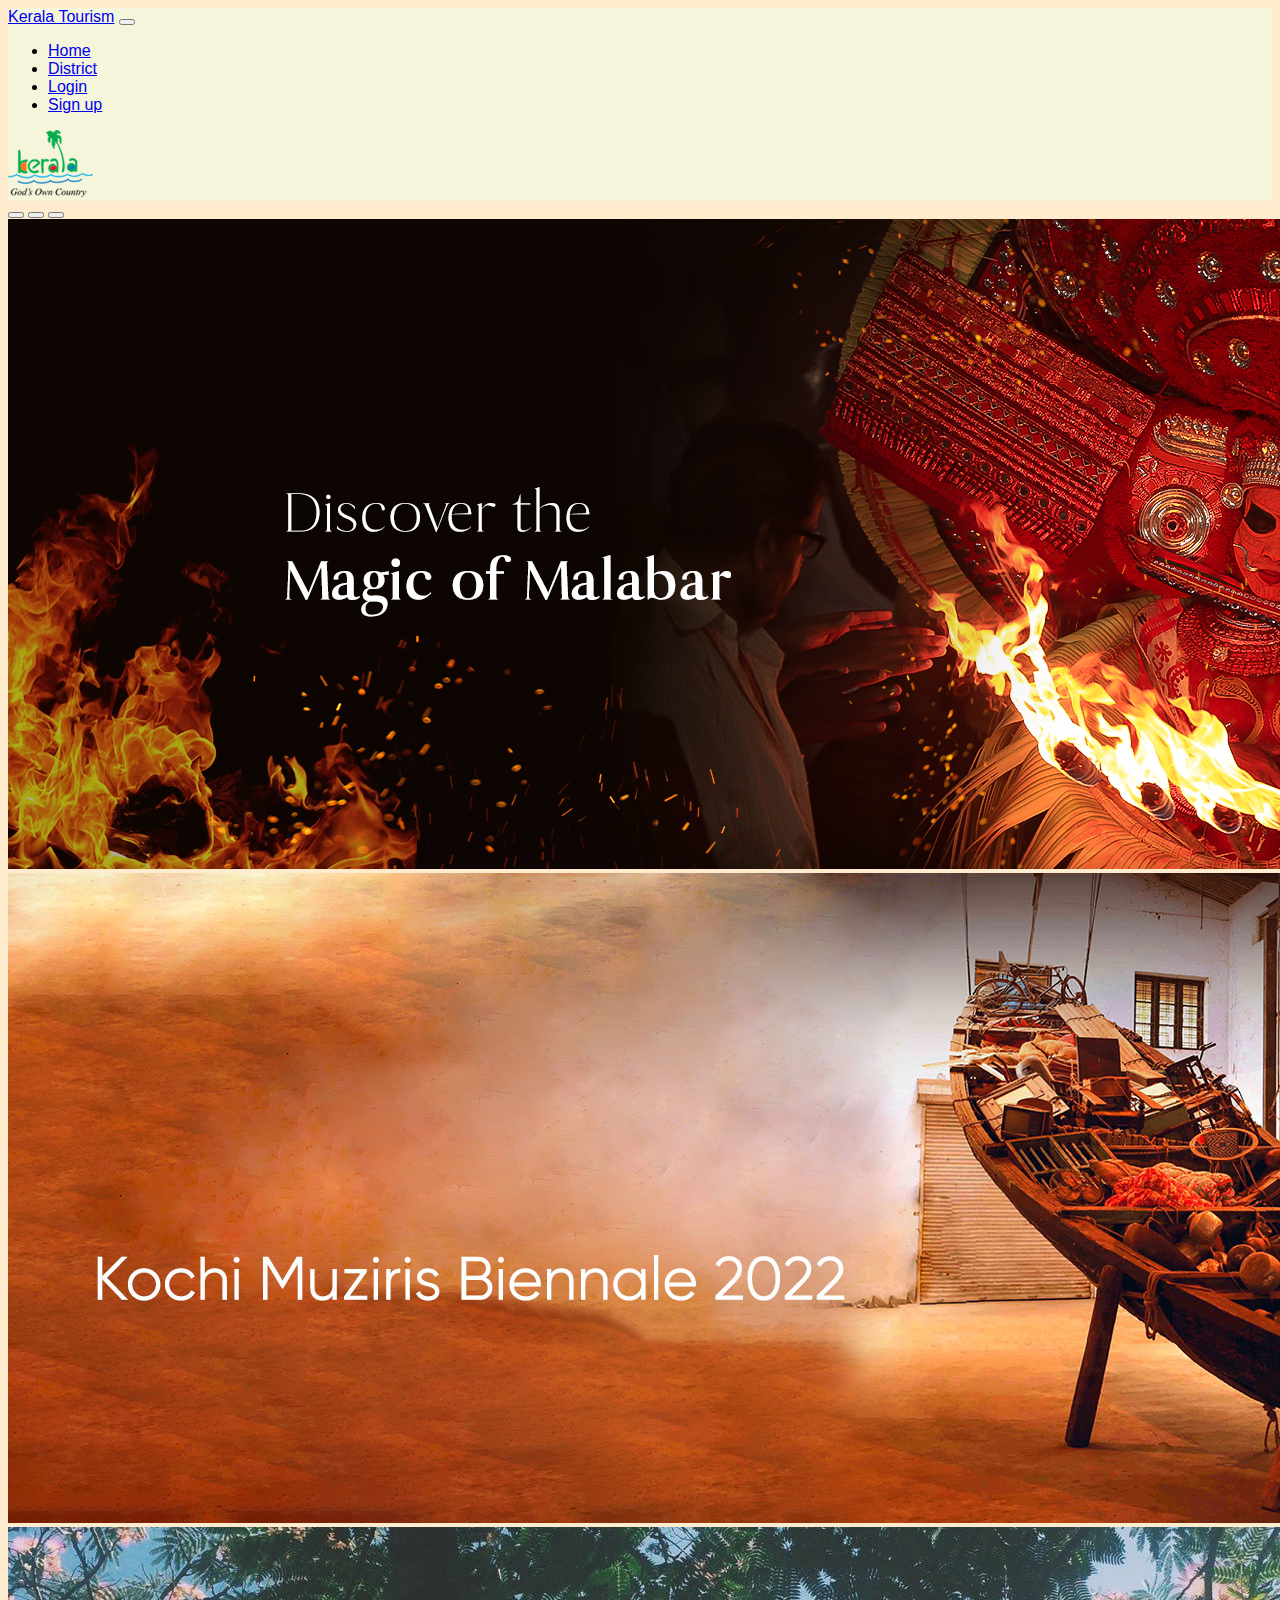
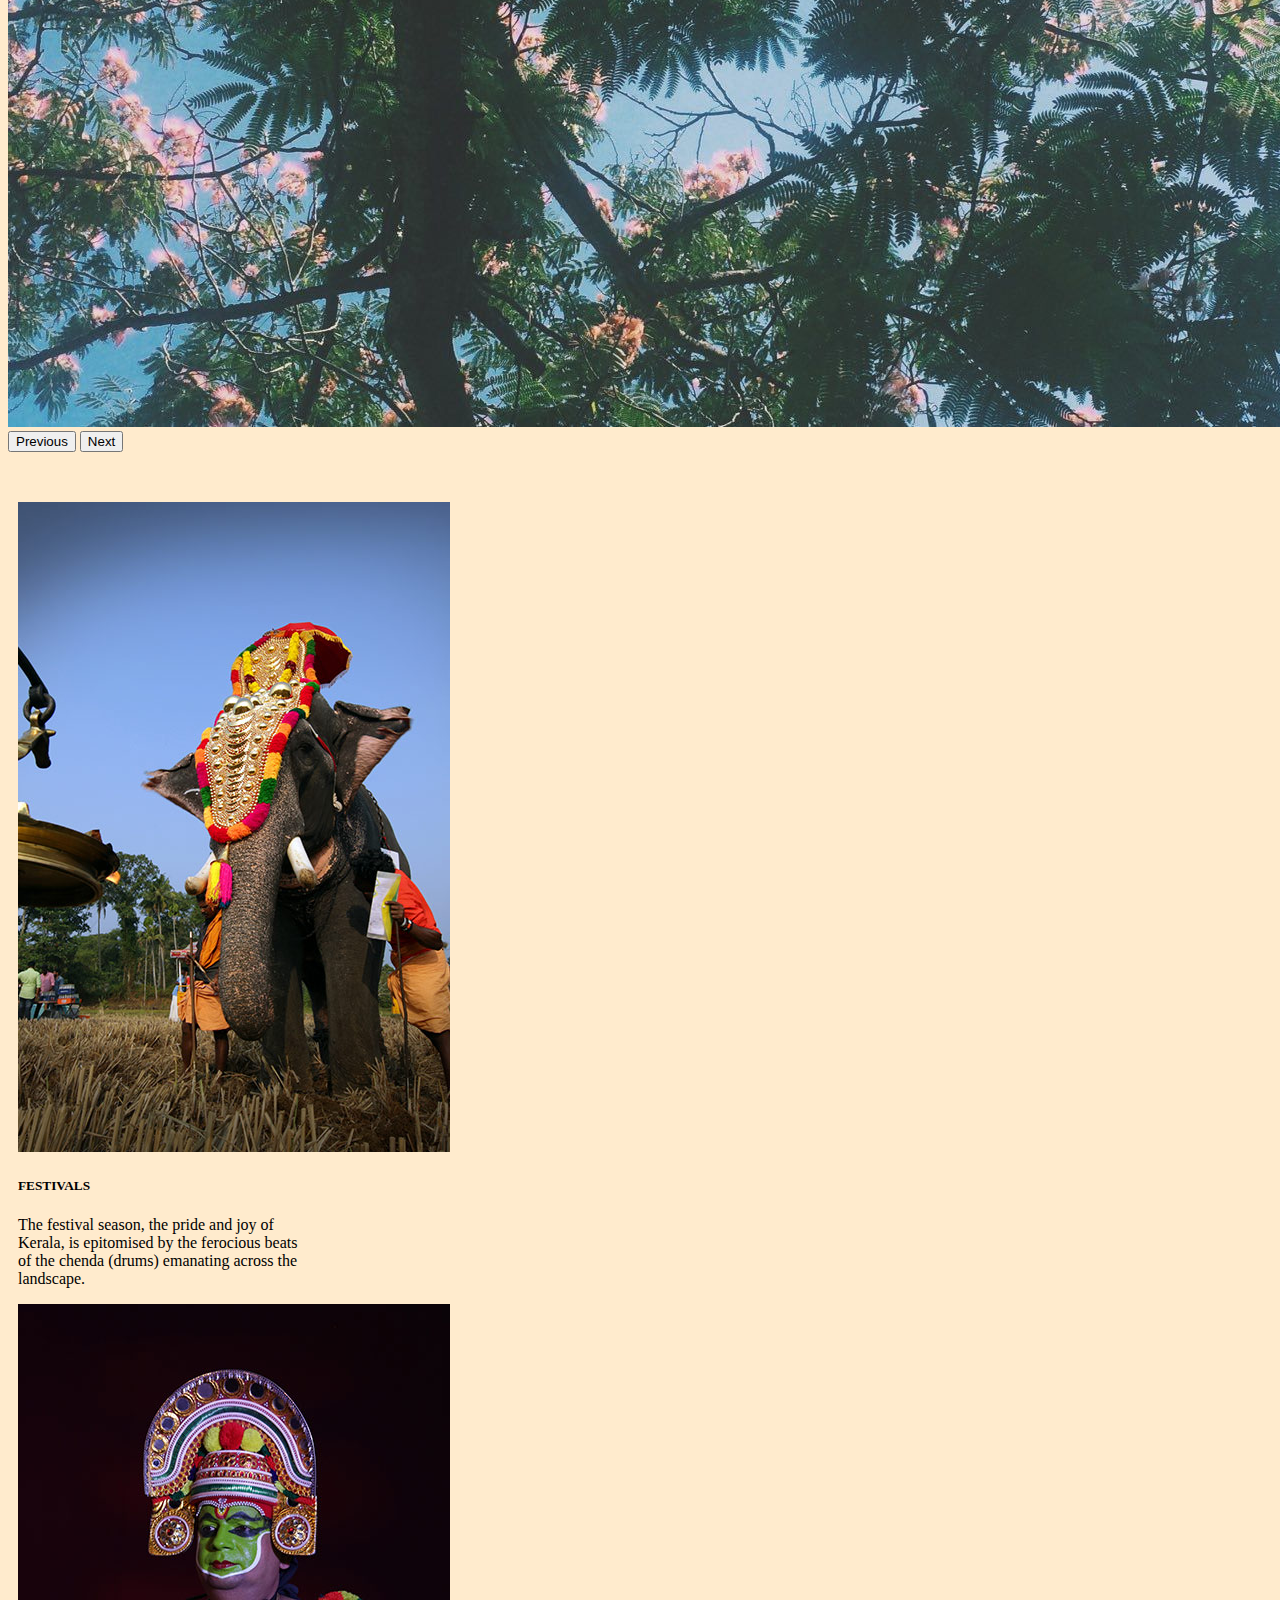
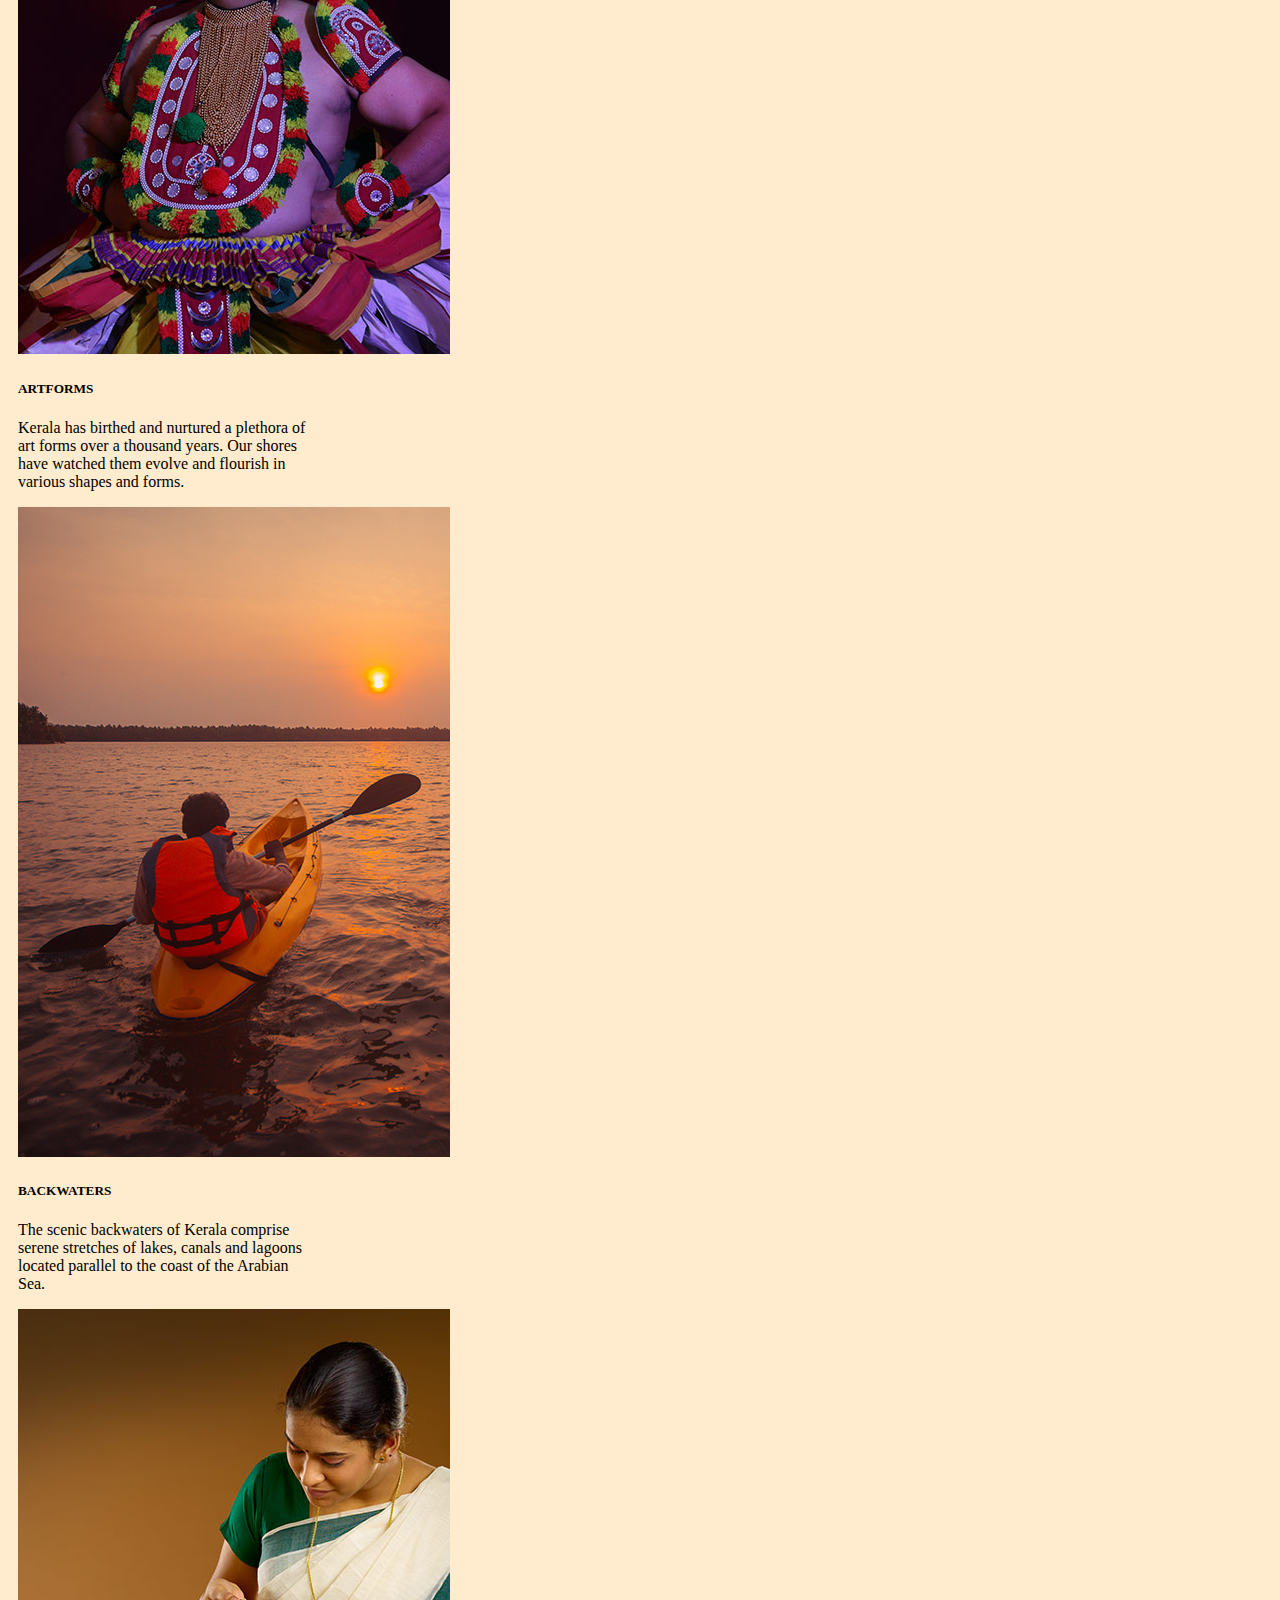
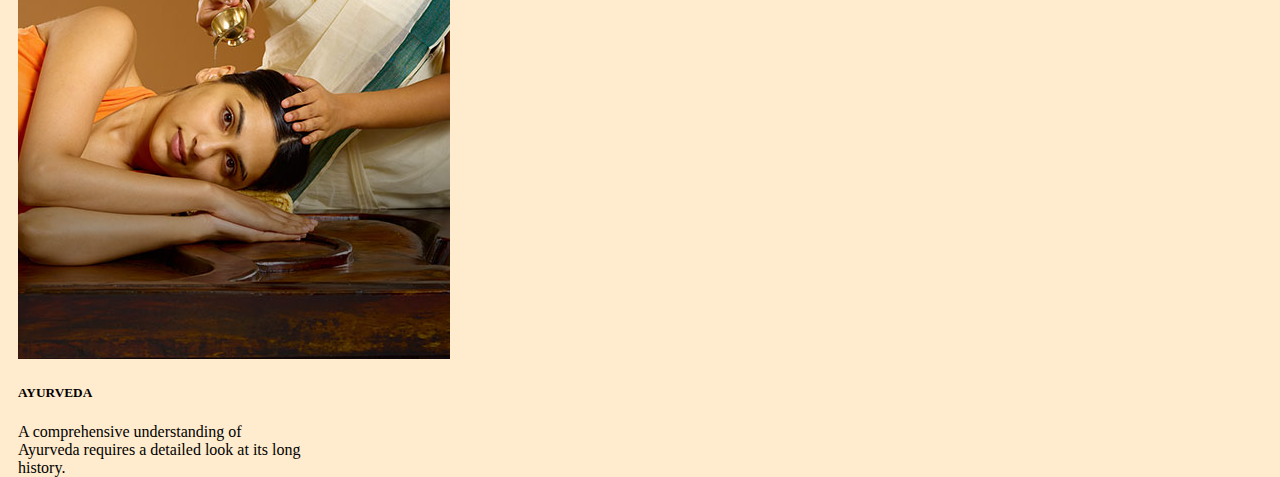
<file: index.html>
<!DOCTYPE html>
<html lang="en">
<head>
    <meta charset="UTF-8">
    <meta http-equiv="X-UA-Compatible" content="IE=edge">
    <meta name="viewport" content="width=device-width, initial-scale=1.0">
    <title>Document</title>
    <link rel="stylesheet" href="style.css">
    <link href="https://cdn.jsdelivr.net/npm/bootstrap@5.3.0-alpha1/dist/css/bootstrap.min.css" rel="stylesheet" integrity="sha384-GLhlTQ8iRABdZLl6O3oVMWSktQOp6b7In1Zl3/Jr59b6EGGoI1aFkw7cmDA6j6gD" crossorigin="anonymous">
<script src="https://cdn.jsdelivr.net/npm/bootstrap@5.3.0-alpha1/dist/js/bootstrap.bundle.min.js" integrity="sha384-w76AqPfDkMBDXo30jS1Sgez6pr3x5MlQ1ZAGC+nuZB+EYdgRZgiwxhTBTkF7CXvN" crossorigin="anonymous"></script>

</head>
<body style="background-color: blanchedalmond;">

    <nav class="navbar navbar-expand-lg bg-body-tertiary">
      <style>
        .navbar {
          font-family: 'Lucida Sans', 'Lucida Sans Regular', 'Lucida Grande', 'Lucida Sans Unicode', Geneva, Verdana, sans-serif;
        }
      </style>
        <div class="container-fluid">
          <a class="navbar-brand" href="#">Kerala Tourism</a>
          <button class="navbar-toggler" type="button" data-bs-toggle="collapse" data-bs-target="#navbarSupportedContent" aria-controls="navbarSupportedContent" aria-expanded="false" aria-label="Toggle navigation">
            <span class="navbar-toggler-icon"></span>
          </button>
          <div class="collapse navbar-collapse" id="navbarSupportedContent">
            <ul class="navbar-nav me-auto mb-2 mb-lg-0">
              <li class="nav-item">
                <a class="nav-link active" aria-current="page" href="./index.html">Home</a>
              </li>
              <li class="nav-item">
                <a class="nav-link" href="./district.html">District</a>
              </li>
              <li class="nav-item">
                <a class="nav-link" href="./login.html">Login</a>
              </li>
              <li class="nav-item">
                <a class="nav-link" href="./signup.html">Sign up</a>
              </li>
             
        
            </ul>

            
          </div>
        </div>
        <img src="tour2.png" >
      </nav>
      <div id="carouselExampleIndicators" class="carousel slide">
        <div class="carousel-indicators">
          <button type="button" data-bs-target="#carouselExampleIndicators" data-bs-slide-to="0" class="active" aria-current="true" aria-label="Slide 1"></button>
          <button type="button" data-bs-target="#carouselExampleIndicators" data-bs-slide-to="1" aria-label="Slide 2"></button>
          <button type="button" data-bs-target="#carouselExampleIndicators" data-bs-slide-to="2" aria-label="Slide 3"></button>
        </div>
        <div class="carousel-inner">
          <div class="carousel-item active">
            <img src="t2.jpg" class="d-block w-100" alt="...">
          </div>
          <div class="carousel-item">
            <img src="t5.jpg" class="d-block w-100" alt="...">
          </div>
          <div class="carousel-item">
            <img src="t4.jpg" class="d-block w-100" alt="...">
          </div>
        </div>
        <button class="carousel-control-prev" type="button" data-bs-target="#carouselExampleIndicators" data-bs-slide="prev">
          <span class="carousel-control-prev-icon" aria-hidden="true"></span>
          <span class="visually-hidden">Previous</span>
        </button>
        <button class="carousel-control-next" type="button" data-bs-target="#carouselExampleIndicators" data-bs-slide="next">
          <span class="carousel-control-next-icon" aria-hidden="true"></span>
          <span class="visually-hidden">Next</span>
        </button>

      </div>
      <div class="container">
        <div class="row row-cols-1 row-cols-md-2 row-cols-lg-4 g-4">
       
          <div class="col">  <div class="card" style="width: 18rem;">
            <img src="c1.jpg" class="card-img-top img-fluid" alt="...">
            <div class="card-body">
              <h5 class="card-title">FESTIVALS</h5>
              <p class="card-text">The festival season, the pride and joy of Kerala, is epitomised by the ferocious beats of the chenda (drums) emanating across the landscape.</p>
              
              
            </div>
          </div>
        </div>

          <div class="col"> <div class="card" style="width: 18rem;">
            <img src="c2.jpg" class="card-img-top img-fluid" alt="...">
            <div class="card-body">
              <h5 class="card-title">ARTFORMS</h5>
              <p class="card-text">Kerala has birthed and nurtured a plethora of art forms over a thousand years. Our shores have watched them evolve and flourish in various shapes and forms.</p>
              
            </div>
          </div></div>
          <div class="col">  <div class="card" style="width: 18rem;">
            <img src="c3.jpg" class="card-img-top img-fluid" alt="...">
            <div class="card-body">
              <h5 class="card-title">BACKWATERS</h5>
              <p class="card-text">The scenic backwaters of Kerala comprise serene stretches of lakes, canals and lagoons located parallel to the coast of the Arabian Sea.</p>
              
            </div>
          </div></div>

          <div class="col">  <div class="card" style="width: 18rem;">
            <img src="c4.jpg" class="card-img-top img-fluid" alt="...">
            <div class="card-body">
              <h5 class="card-title">AYURVEDA</h5>
              <p class="card-text">A comprehensive understanding of Ayurveda requires a detailed look at its long history.</p>

              
            </div>
          </div></div>

        
        
      
      
    
    

      

     

      

    

      
    
    

</body>
</html>
</file>
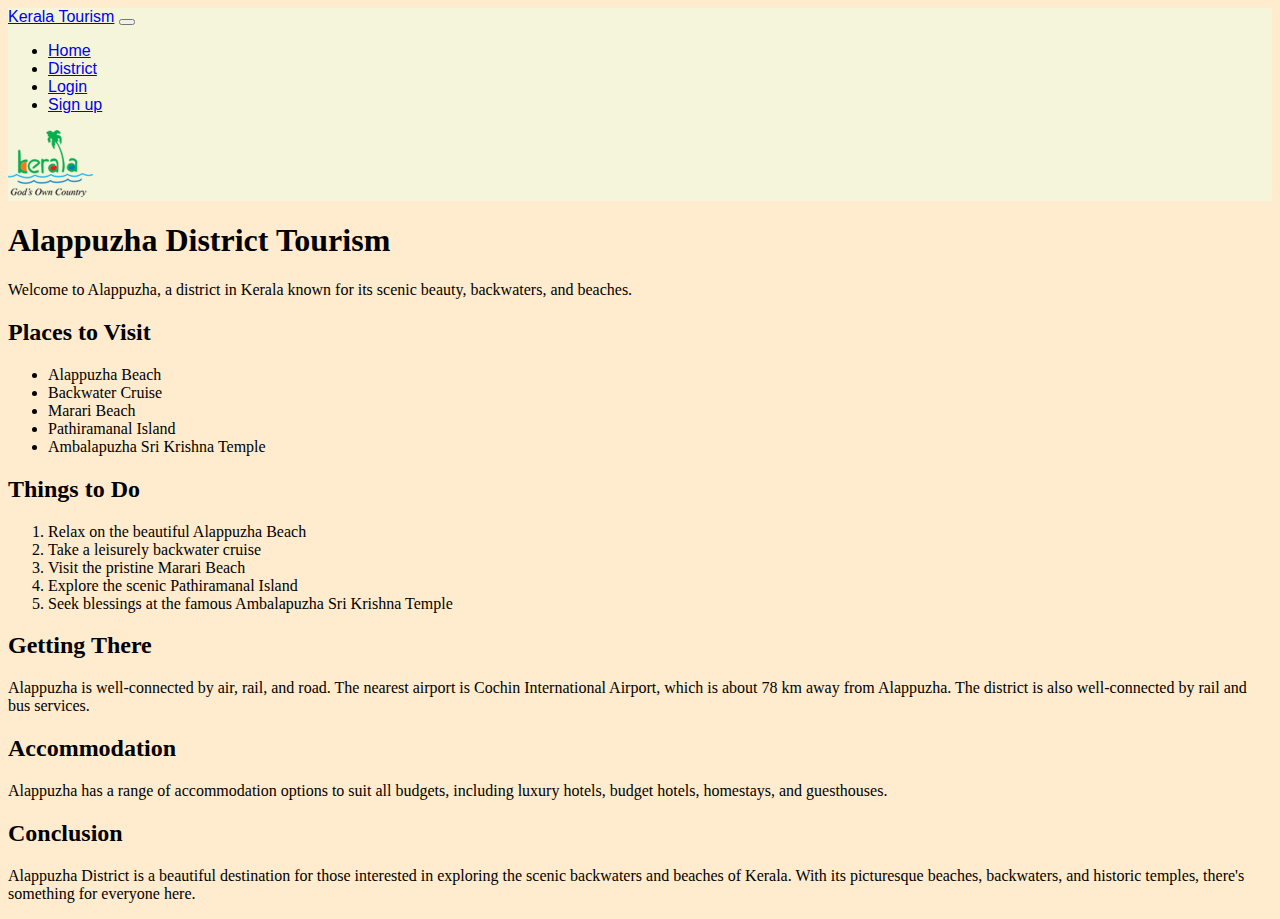
<file: alappuzha.html>
<!DOCTYPE html>
<html lang="en">
<head>
    <meta charset="UTF-8">
    <meta http-equiv="X-UA-Compatible" content="IE=edge">
    <meta name="viewport" content="width=device-width, initial-scale=1.0">
    <title>Document</title>
    <link rel="stylesheet" href="style.css">
    <link href="https://cdn.jsdelivr.net/npm/bootstrap@5.3.0-alpha1/dist/css/bootstrap.min.css" rel="stylesheet" integrity="sha384-GLhlTQ8iRABdZLl6O3oVMWSktQOp6b7In1Zl3/Jr59b6EGGoI1aFkw7cmDA6j6gD" crossorigin="anonymous">
<script src="https://cdn.jsdelivr.net/npm/bootstrap@5.3.0-alpha1/dist/js/bootstrap.bundle.min.js" integrity="sha384-w76AqPfDkMBDXo30jS1Sgez6pr3x5MlQ1ZAGC+nuZB+EYdgRZgiwxhTBTkF7CXvN" crossorigin="anonymous"></script>
</head>
<body style="background-color: blanchedalmond;">

    <nav class="navbar navbar-expand-lg bg-body-tertiary">
      <style>
        .navbar {
          font-family: 'Lucida Sans', 'Lucida Sans Regular', 'Lucida Grande', 'Lucida Sans Unicode', Geneva, Verdana, sans-serif;
        }
      </style>
        <div class="container-fluid">
          <a class="navbar-brand" href="#">Kerala Tourism</a>
          <button class="navbar-toggler" type="button" data-bs-toggle="collapse" data-bs-target="#navbarSupportedContent" aria-controls="navbarSupportedContent" aria-expanded="false" aria-label="Toggle navigation">
            <span class="navbar-toggler-icon"></span>
          </button>
          <div class="collapse navbar-collapse" id="navbarSupportedContent">
            <ul class="navbar-nav me-auto mb-2 mb-lg-0">
              <li class="nav-item">
                <a class="nav-link active" aria-current="page" href="./index.html">Home</a>
              </li>
              <li class="nav-item">
                <a class="nav-link" href="./district.html">District</a>
              </li>
              <li class="nav-item">
                <a class="nav-link" href="./login.html">Login</a>
              </li>
              <li class="nav-item">
                <a class="nav-link" href="./signup.html">Sign up</a>
              </li>
             
        
            </ul>

            
          </div>
        </div>
        <img src="tour2.png" >
      </nav>

      <h1>Alappuzha District Tourism</h1>
	<p>Welcome to Alappuzha, a district in Kerala known for its scenic beauty, backwaters, and beaches.</p>
	
	<h2>Places to Visit</h2>
	<ul>
		<li>Alappuzha Beach</li>
		<li>Backwater Cruise</li>
		<li>Marari Beach</li>
		<li>Pathiramanal Island</li>
		<li>Ambalapuzha Sri Krishna Temple</li>
	</ul>
	
	<h2>Things to Do</h2>
	<ol>
		<li>Relax on the beautiful Alappuzha Beach</li>
		<li>Take a leisurely backwater cruise</li>
		<li>Visit the pristine Marari Beach</li>
		<li>Explore the scenic Pathiramanal Island</li>
		<li>Seek blessings at the famous Ambalapuzha Sri Krishna Temple</li>
	</ol>
	
	<h2>Getting There</h2>
	<p>Alappuzha is well-connected by air, rail, and road. The nearest airport is Cochin International Airport, which is about 78 km away from Alappuzha. The district is also well-connected by rail and bus services.</p>
	
	<h2>Accommodation</h2>
	<p>Alappuzha has a range of accommodation options to suit all budgets, including luxury hotels, budget hotels, homestays, and guesthouses.</p>
	
	<h2>Conclusion</h2>
	<p>Alappuzha District is a beautiful destination for those interested in exploring the scenic backwaters and beaches of Kerala. With its picturesque beaches, backwaters, and historic temples, there's something for everyone here.</p>
    
</body>
</html>
</file>
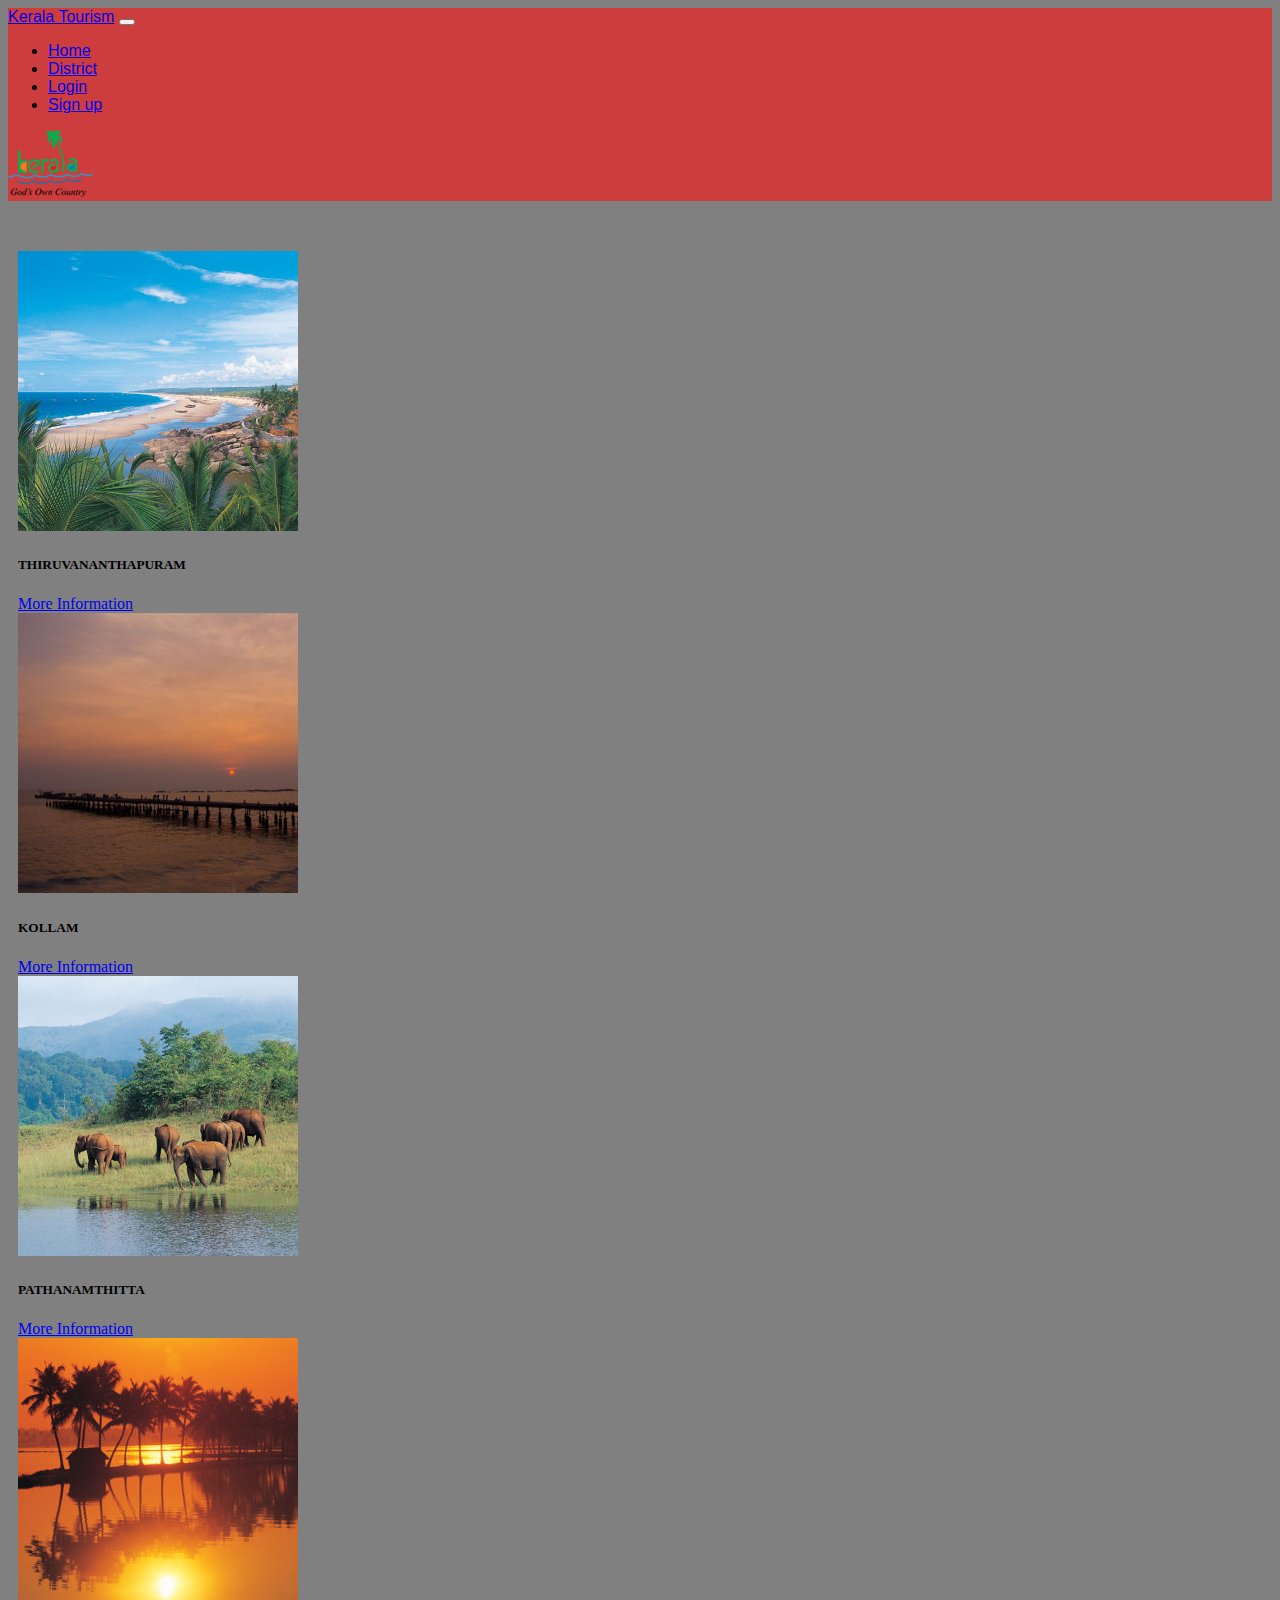
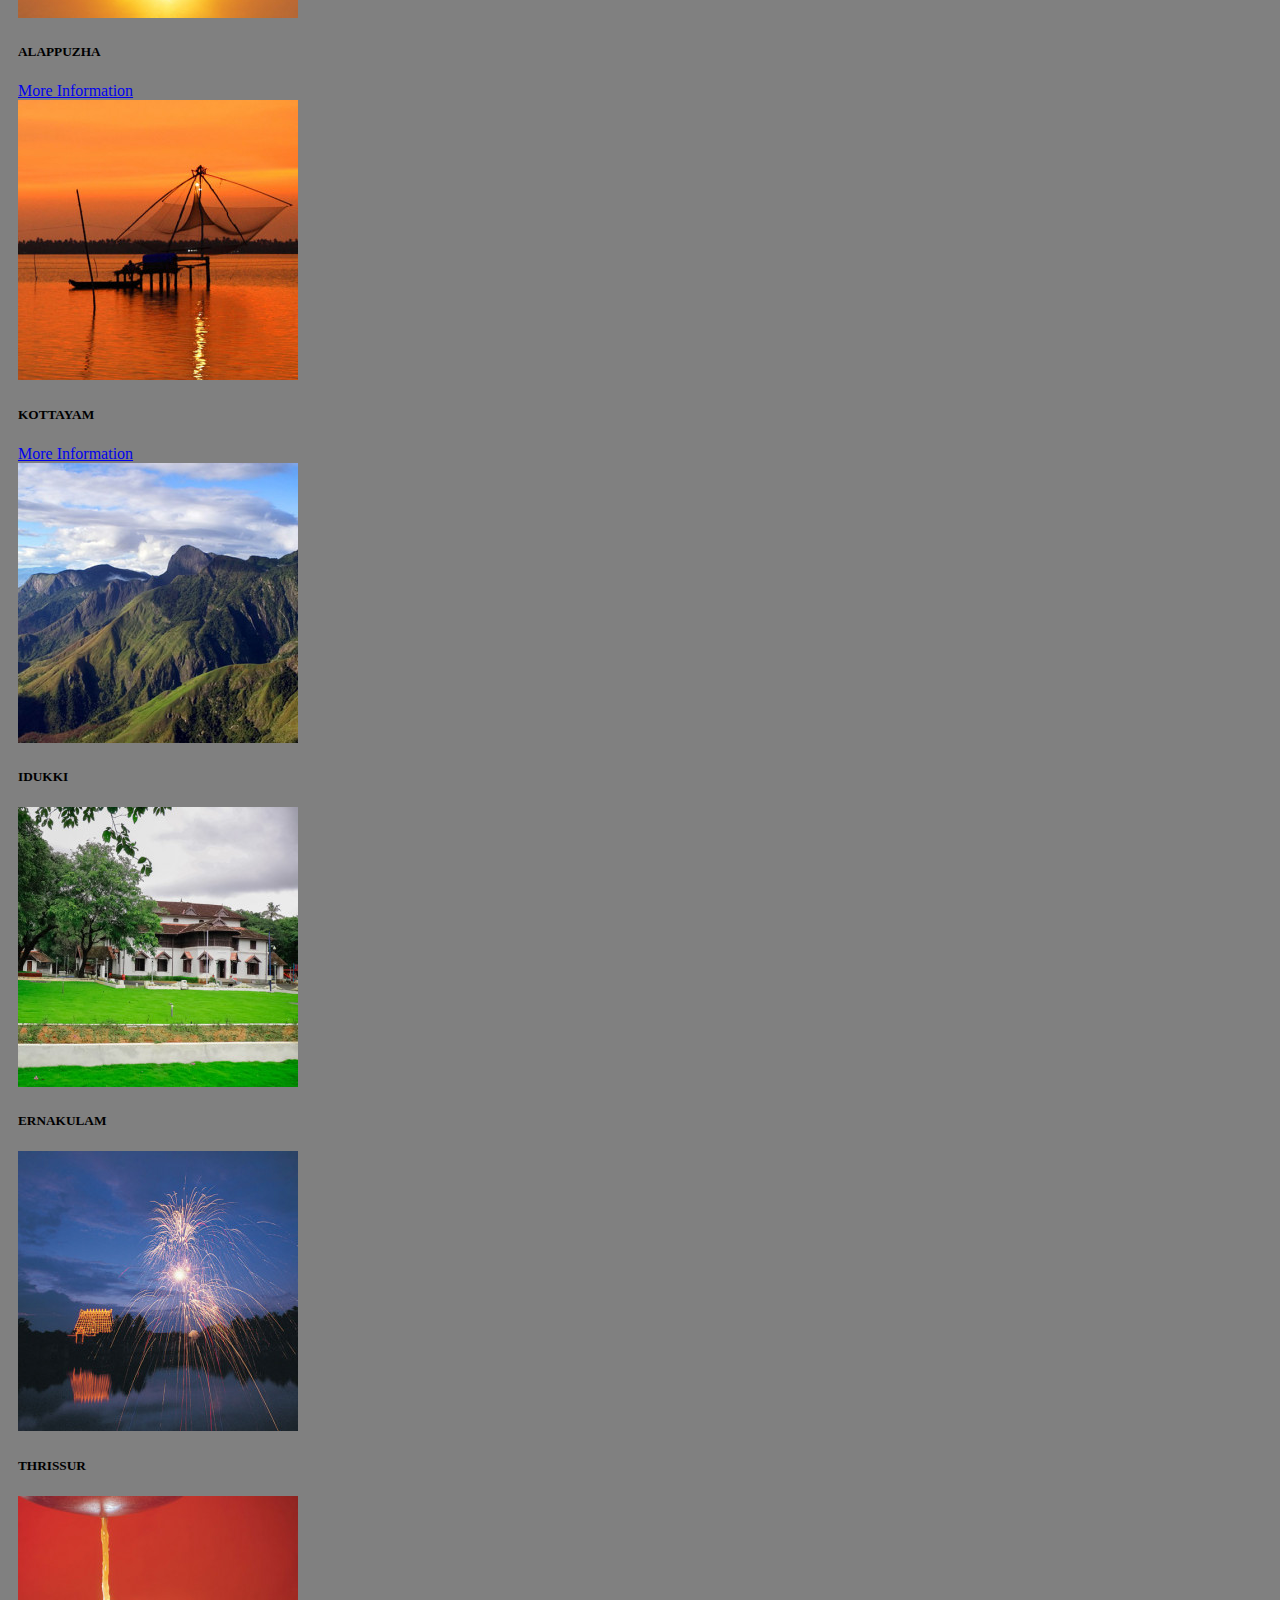
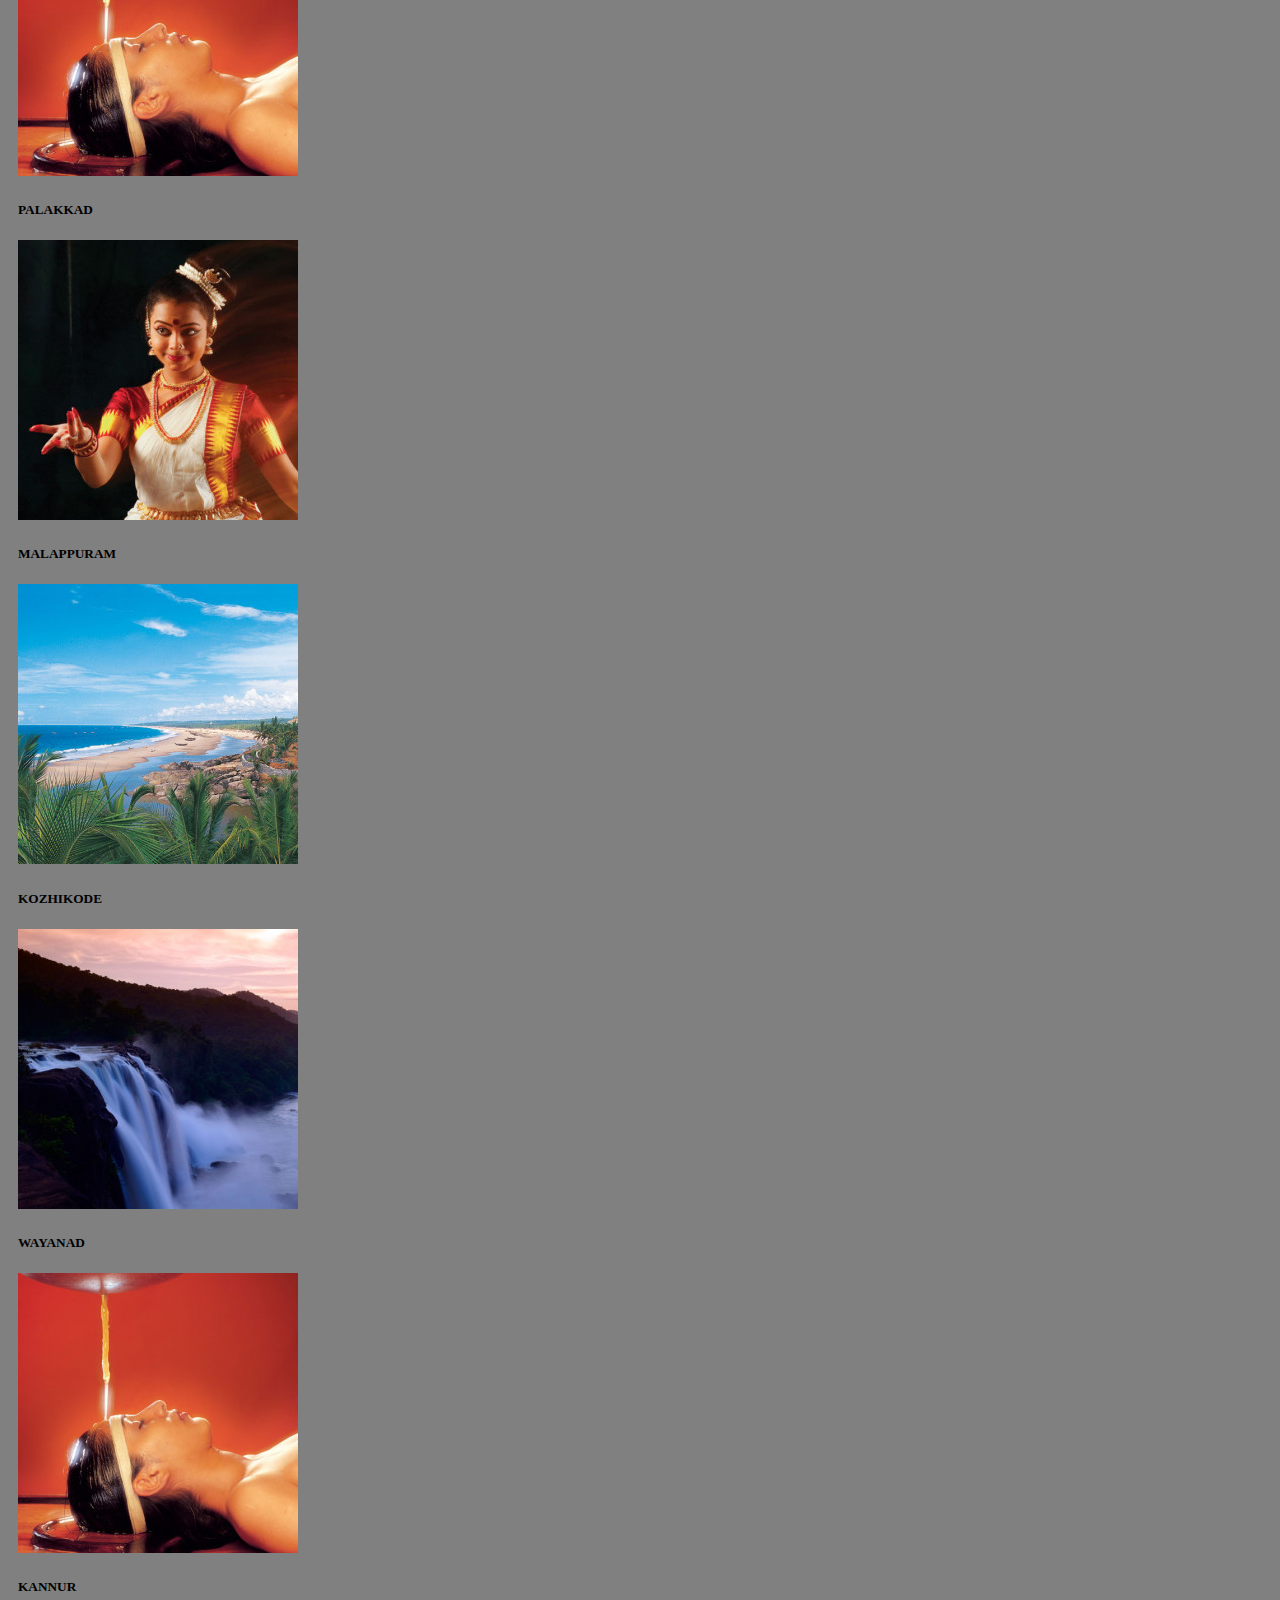
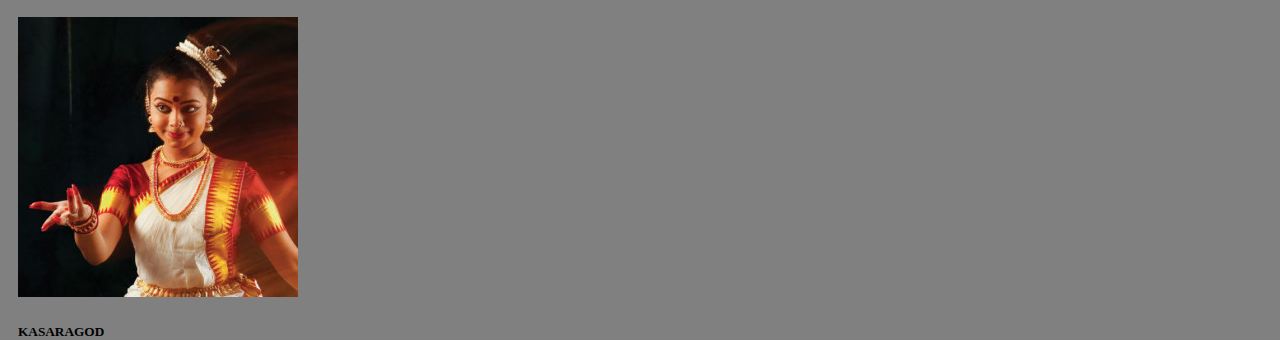
<file: district.html>
<!DOCTYPE html>
<html lang="en">
<head>
    <meta charset="UTF-8">
    <meta http-equiv="X-UA-Compatible" content="IE=edge">
    <meta name="viewport" content="width=device-width, initial-scale=1.0">
    <title>Document</title>
    <link rel="stylesheet" href="style.css">
    <link href="https://cdn.jsdelivr.net/npm/bootstrap@5.3.0-alpha1/dist/css/bootstrap.min.css" rel="stylesheet" integrity="sha384-GLhlTQ8iRABdZLl6O3oVMWSktQOp6b7In1Zl3/Jr59b6EGGoI1aFkw7cmDA6j6gD" crossorigin="anonymous">
    <script src="https://cdn.jsdelivr.net/npm/bootstrap@5.3.0-alpha1/dist/js/bootstrap.bundle.min.js" integrity="sha384-w76AqPfDkMBDXo30jS1Sgez6pr3x5MlQ1ZAGC+nuZB+EYdgRZgiwxhTBTkF7CXvN" crossorigin="anonymous"></script>
</head>

<body style="background-color: gray;">

    <nav class="navbar navbar-expand-lg bg-body-tertiary">
        <style>
          .navbar {
            font-family: 'Lucida Sans', 'Lucida Sans Regular', 'Lucida Grande', 'Lucida Sans Unicode', Geneva, Verdana, sans-serif;
            background-color: rgb(205, 61, 61);
          }
        </style>
          <div class="container-fluid">
            <a class="navbar-brand" href="#">Kerala Tourism</a>
            <button class="navbar-toggler" type="button" data-bs-toggle="collapse" data-bs-target="#navbarSupportedContent" aria-controls="navbarSupportedContent" aria-expanded="false" aria-label="Toggle navigation">
              <span class="navbar-toggler-icon"></span>
            </button>
            <div class="collapse navbar-collapse" id="navbarSupportedContent">
              <ul class="navbar-nav me-auto mb-2 mb-lg-0">
                <li class="nav-item">
                  <a class="nav-link active" aria-current="page" href="./index.html">Home</a>
                </li>
                <li class="nav-item">
                  <a class="nav-link" href="./district.html">District</a>
                </li>
                <li class="nav-item">
                  <a class="nav-link" href="./login.html">Login</a>
                </li>
                <li class="nav-item">
                  <a class="nav-link" href="signup.html">Sign up</a>
                </li>
               
          
              </ul>
  
              
            </div>
          </div>
          <img src="tour2.png" >
        </nav>

        <div class="container">
            <div class="row row-cols-1 row-cols-md-2 row-cols-lg-5 g-4">
           
              <div class="col">  <div class="card" style="width: 18rem;">
                <img src="d1.jpg" class="card-img-top img-fluid" alt="...">
                <div class="card-body">
                  <h5 class="card-title">THIRUVANANTHAPURAM</h5>
                  <a href="./thiruvananthapuram.html" class="btn btn-primary">More Information</a>
                  
                  
                </div>
              </div>
            </div>
            <div class="col">  <div class="card" style="width: 18rem;">
                <img src="d2.jpg" class="card-img-top img-fluid" alt="...">
                <div class="card-body">
                  <h5 class="card-title">KOLLAM</h5>
                  <a href="./kollam.html" class="btn btn-primary">More Information</a>
                  
                  
                </div>
              </div>
            </div>
            <div class="col">  <div class="card" style="width: 18rem;">
                <img src="d9.jpg" class="card-img-top img-fluid" alt="...">
                <div class="card-body">
                  <h5 class="card-title">PATHANAMTHITTA</h5>
                  <a href="./pathanamthitta.html" class="btn btn-primary">More Information</a>
                  
                  
                </div>
              </div>
            </div>
            <div class="col">  <div class="card" style="width: 18rem;">
                <img src="d12.jpg" class="card-img-top img-fluid" alt="...">
                <div class="card-body">
                  <h5 class="card-title">ALAPPUZHA</h5>
                  <a href="./alappuzha.html" class="btn btn-primary">More Information</a>
                 
                  
                </div>
              </div>
            </div>
            <div class="col">  <div class="card" style="width: 18rem;">
                <img src="d6.jpg" class="card-img-top img-fluid" alt="...">
                <div class="card-body">
                  <h5 class="card-title">KOTTAYAM</h5>
                  <a href="./kottayam.html" class="btn btn-primary">More Information</a>
                 
                  
                </div>
              </div>
            </div></div>
            <div class="row row-cols-1 row-cols-md-2 row-cols-lg-5 g-4">
           
                <div class="col">  <div class="card" style="width: 18rem;">
                  <img src="d10.jpg" class="card-img-top img-fluid" alt="...">
                  <div class="card-body">
                    <h5 class="card-title">IDUKKI</h5>
                   
                    
                  </div>
                </div>
              </div>
              <div class="col">  <div class="card" style="width: 18rem;">
                  <img src="d8.jpg" class="card-img-top img-fluid" alt="...">
                  <div class="card-body">
                    <h5 class="card-title">ERNAKULAM</h5>
                    
                    
                  </div>
                </div>
              </div>
              <div class="col">  <div class="card" style="width: 18rem;">
                  <img src="d3.jpg" class="card-img-top img-fluid" alt="...">
                  <div class="card-body">
                    <h5 class="card-title">THRISSUR</h5>
                    
                    
                  </div>
                </div>
              </div>
              <div class="col">  <div class="card" style="width: 18rem;">
                  <img src="d11.jpg" class="card-img-top img-fluid" alt="...">
                  <div class="card-body">
                    <h5 class="card-title">PALAKKAD</h5>
                    
                    
                  </div>
                </div>
               </div>
              <div class="col">  <div class="card" style="width: 18rem;">
                  <img src="d4.jpg" class="card-img-top img-fluid" alt="...">
                  <div class="card-body">
                    <h5 class="card-title">MALAPPURAM</h5>
                   
                    
                  </div>
                </div>
              </div>
        </div>
              <div class="row row-cols-1 row-cols-md-2 row-cols-lg-4 g-4">
           
                <div class="col">  <div class="card" style="width: 18rem;">
                  <img src="d1.jpg" class="card-img-top img-fluid" alt="...">
                  <div class="card-body">
                    <h5 class="card-title">KOZHIKODE</h5>
                    
                    
                  </div>
                </div>
              </div>
              <div class="col">  <div class="card" style="width: 18rem;">
                  <img src="d7.jpg" class="card-img-top img-fluid" alt="...">
                  <div class="card-body">
                    <h5 class="card-title">WAYANAD</h5>
                    
                    
                  </div>
                </div>
              </div>
              <div class="col">  <div class="card" style="width: 18rem;">
                  <img src="d11.jpg" class="card-img-top img-fluid" alt="...">
                  <div class="card-body">
                    <h5 class="card-title">KANNUR</h5>
                    
                    
                  </div>
                </div>
              </div>
              <div class="col">  <div class="card" style="width: 18rem;">
                  <img src="d4.jpg" class="card-img-top img-fluid" alt="...">
                  <div class="card-body">
                    <h5 class="card-title">KASARAGOD</h5>
                    
                    
                  </div>
                </div>
              </div>
              </div>




        
    





    

        
          
          
    
</body>
</html>
</file>
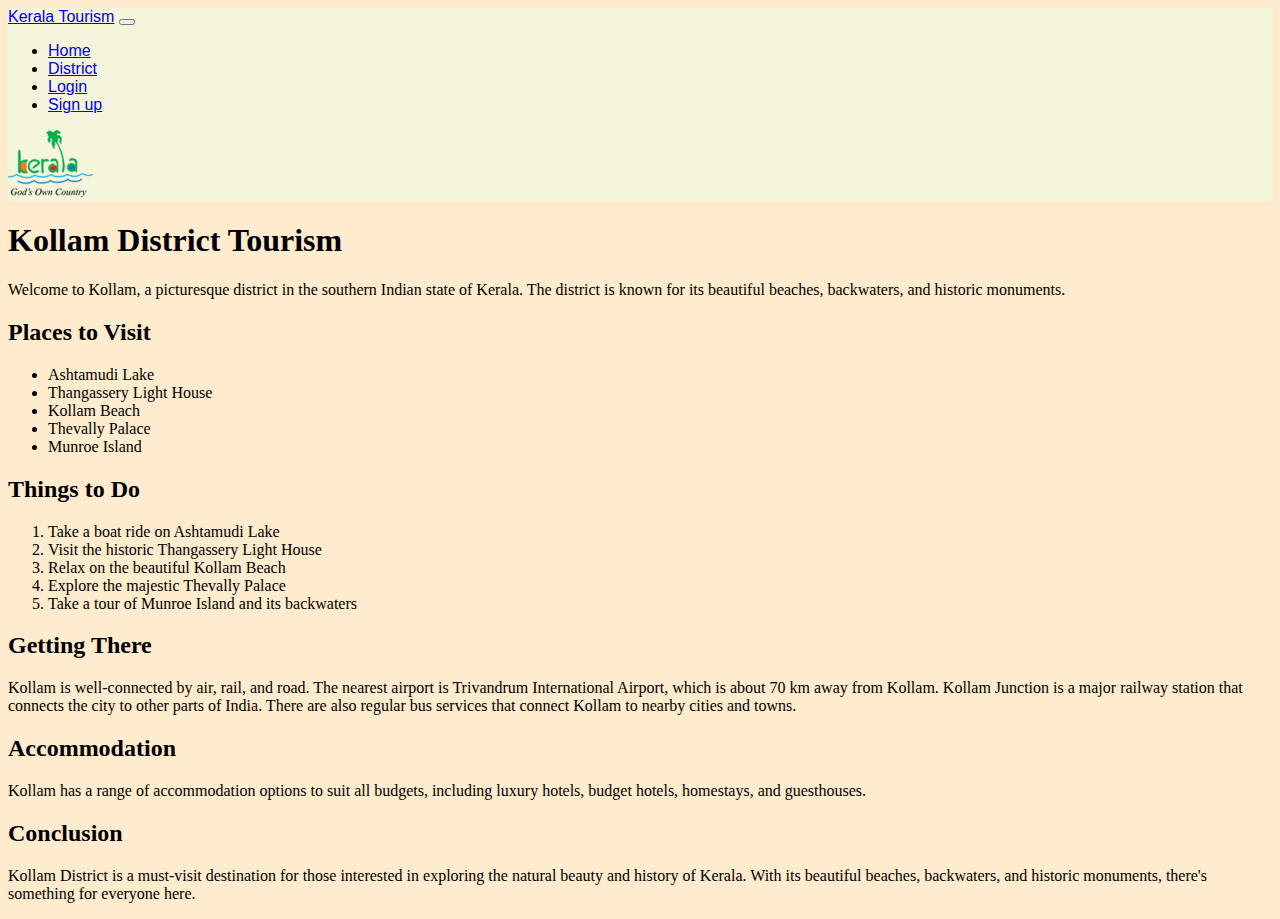
<file: kollam.html>
<!DOCTYPE html>
<html lang="en">
<head>
    <meta charset="UTF-8">
    <meta http-equiv="X-UA-Compatible" content="IE=edge">
    <meta name="viewport" content="width=device-width, initial-scale=1.0">
    <title>Document</title>
    <link rel="stylesheet" href="style.css">
    <link href="https://cdn.jsdelivr.net/npm/bootstrap@5.3.0-alpha1/dist/css/bootstrap.min.css" rel="stylesheet" integrity="sha384-GLhlTQ8iRABdZLl6O3oVMWSktQOp6b7In1Zl3/Jr59b6EGGoI1aFkw7cmDA6j6gD" crossorigin="anonymous">
<script src="https://cdn.jsdelivr.net/npm/bootstrap@5.3.0-alpha1/dist/js/bootstrap.bundle.min.js" integrity="sha384-w76AqPfDkMBDXo30jS1Sgez6pr3x5MlQ1ZAGC+nuZB+EYdgRZgiwxhTBTkF7CXvN" crossorigin="anonymous"></script>
</head>
<body style="background-color: blanchedalmond;">

    <nav class="navbar navbar-expand-lg bg-body-tertiary">
      <style>
        .navbar {
          font-family: 'Lucida Sans', 'Lucida Sans Regular', 'Lucida Grande', 'Lucida Sans Unicode', Geneva, Verdana, sans-serif;
        }
      </style>
        <div class="container-fluid">
          <a class="navbar-brand" href="#">Kerala Tourism</a>
          <button class="navbar-toggler" type="button" data-bs-toggle="collapse" data-bs-target="#navbarSupportedContent" aria-controls="navbarSupportedContent" aria-expanded="false" aria-label="Toggle navigation">
            <span class="navbar-toggler-icon"></span>
          </button>
          <div class="collapse navbar-collapse" id="navbarSupportedContent">
            <ul class="navbar-nav me-auto mb-2 mb-lg-0">
              <li class="nav-item">
                <a class="nav-link active" aria-current="page" href="./index.html">Home</a>
              </li>
              <li class="nav-item">
                <a class="nav-link" href="./district.html">District</a>
              </li>
              <li class="nav-item">
                <a class="nav-link" href="./login.html">Login</a>
              </li>
              <li class="nav-item">
                <a class="nav-link" href="./signup.html">Sign up</a>
              </li>
             
        
            </ul>

            
          </div>
        </div>
        <img src="tour2.png" >
      </nav>

      <h1>Kollam District Tourism</h1>
	<p>Welcome to Kollam, a picturesque district in the southern Indian state of Kerala. The district is known for its beautiful beaches, backwaters, and historic monuments.</p>
	
	<h2>Places to Visit</h2>
	<ul>
		<li>Ashtamudi Lake</li>
		<li>Thangassery Light House</li>
		<li>Kollam Beach</li>
		<li>Thevally Palace</li>
		<li>Munroe Island</li>
	</ul>
	
	<h2>Things to Do</h2>
	<ol>
		<li>Take a boat ride on Ashtamudi Lake</li>
		<li>Visit the historic Thangassery Light House</li>
		<li>Relax on the beautiful Kollam Beach</li>
		<li>Explore the majestic Thevally Palace</li>
		<li>Take a tour of Munroe Island and its backwaters</li>
	</ol>
	
	<h2>Getting There</h2>
	<p>Kollam is well-connected by air, rail, and road. The nearest airport is Trivandrum International Airport, which is about 70 km away from Kollam. Kollam Junction is a major railway station that connects the city to other parts of India. There are also regular bus services that connect Kollam to nearby cities and towns.</p>
	
	<h2>Accommodation</h2>
	<p>Kollam has a range of accommodation options to suit all budgets, including luxury hotels, budget hotels, homestays, and guesthouses.</p>
	
	<h2>Conclusion</h2>
	<p>Kollam District is a must-visit destination for those interested in exploring the natural beauty and history of Kerala. With its beautiful beaches, backwaters, and historic monuments, there's something for everyone here.</p>
</body>
    
</body>
</html>
</file>
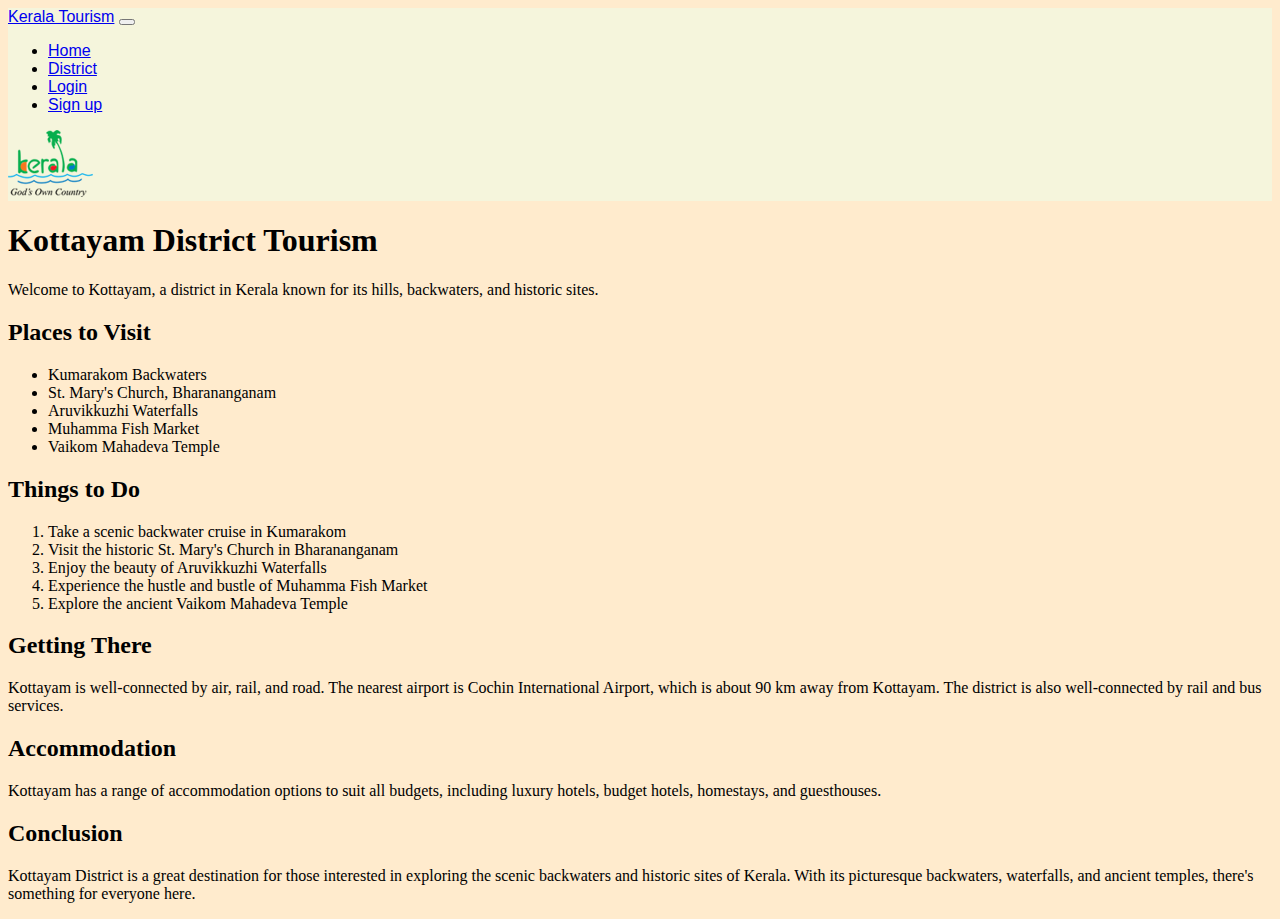
<file: kottayam.html>
<!DOCTYPE html>
<html lang="en">
<head>
    <meta charset="UTF-8">
    <meta http-equiv="X-UA-Compatible" content="IE=edge">
    <meta name="viewport" content="width=device-width, initial-scale=1.0">
    <title>Document</title>
    <link rel="stylesheet" href="style.css">
    <link href="https://cdn.jsdelivr.net/npm/bootstrap@5.3.0-alpha1/dist/css/bootstrap.min.css" rel="stylesheet" integrity="sha384-GLhlTQ8iRABdZLl6O3oVMWSktQOp6b7In1Zl3/Jr59b6EGGoI1aFkw7cmDA6j6gD" crossorigin="anonymous">
<script src="https://cdn.jsdelivr.net/npm/bootstrap@5.3.0-alpha1/dist/js/bootstrap.bundle.min.js" integrity="sha384-w76AqPfDkMBDXo30jS1Sgez6pr3x5MlQ1ZAGC+nuZB+EYdgRZgiwxhTBTkF7CXvN" crossorigin="anonymous"></script>
</head>
<body style="background-color: blanchedalmond;">

    <nav class="navbar navbar-expand-lg bg-body-tertiary">
      <style>
        .navbar {
          font-family: 'Lucida Sans', 'Lucida Sans Regular', 'Lucida Grande', 'Lucida Sans Unicode', Geneva, Verdana, sans-serif;
        }
      </style>
        <div class="container-fluid">
          <a class="navbar-brand" href="#">Kerala Tourism</a>
          <button class="navbar-toggler" type="button" data-bs-toggle="collapse" data-bs-target="#navbarSupportedContent" aria-controls="navbarSupportedContent" aria-expanded="false" aria-label="Toggle navigation">
            <span class="navbar-toggler-icon"></span>
          </button>
          <div class="collapse navbar-collapse" id="navbarSupportedContent">
            <ul class="navbar-nav me-auto mb-2 mb-lg-0">
              <li class="nav-item">
                <a class="nav-link active" aria-current="page" href="./index.html">Home</a>
              </li>
              <li class="nav-item">
                <a class="nav-link" href="./district.html">District</a>
              </li>
              <li class="nav-item">
                <a class="nav-link" href="./login.html">Login</a>
              </li>
              <li class="nav-item">
                <a class="nav-link" href="./signup.html">Sign up</a>
              </li>
             
        
            </ul>

            
          </div>
        </div>
        <img src="tour2.png" >
      </nav>

      <h1>Kottayam District Tourism</h1>
	<p>Welcome to Kottayam, a district in Kerala known for its hills, backwaters, and historic sites.</p>
	
	<h2>Places to Visit</h2>
	<ul>
		<li>Kumarakom Backwaters</li>
		<li>St. Mary's Church, Bharananganam</li>
		<li>Aruvikkuzhi Waterfalls</li>
		<li>Muhamma Fish Market</li>
		<li>Vaikom Mahadeva Temple</li>
	</ul>
	
	<h2>Things to Do</h2>
	<ol>
		<li>Take a scenic backwater cruise in Kumarakom</li>
		<li>Visit the historic St. Mary's Church in Bharananganam</li>
		<li>Enjoy the beauty of Aruvikkuzhi Waterfalls</li>
		<li>Experience the hustle and bustle of Muhamma Fish Market</li>
		<li>Explore the ancient Vaikom Mahadeva Temple</li>
	</ol>
	
	<h2>Getting There</h2>
	<p>Kottayam is well-connected by air, rail, and road. The nearest airport is Cochin International Airport, which is about 90 km away from Kottayam. The district is also well-connected by rail and bus services.</p>
	
	<h2>Accommodation</h2>
	<p>Kottayam has a range of accommodation options to suit all budgets, including luxury hotels, budget hotels, homestays, and guesthouses.</p>
	
	<h2>Conclusion</h2>
	<p>Kottayam District is a great destination for those interested in exploring the scenic backwaters and historic sites of Kerala. With its picturesque backwaters, waterfalls, and ancient temples, there's something for everyone here.</p>
    
</body>
</html>
</file>
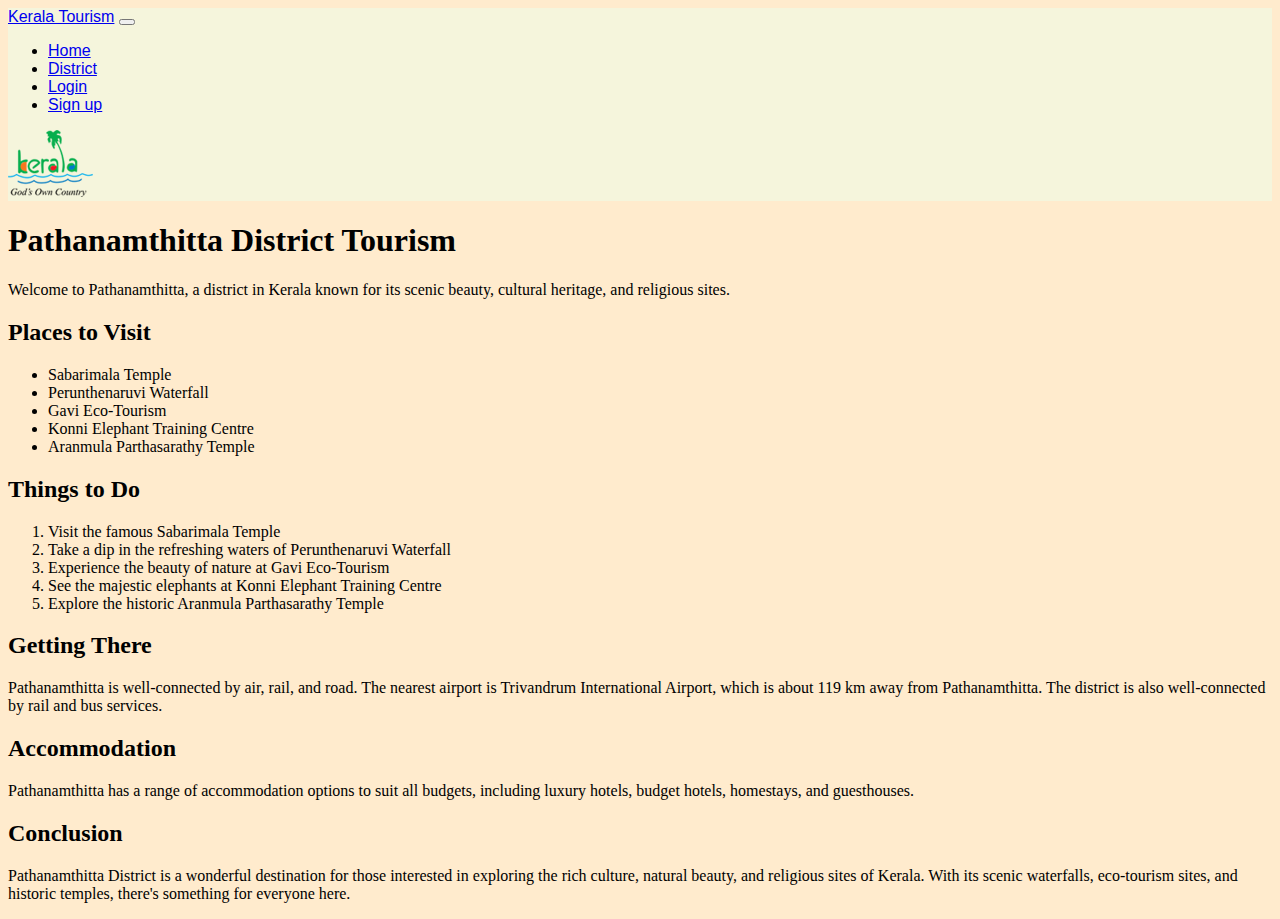
<file: pathanamthitta.html>
<!DOCTYPE html>
<html lang="en">
<head>
    <meta charset="UTF-8">
    <meta http-equiv="X-UA-Compatible" content="IE=edge">
    <meta name="viewport" content="width=device-width, initial-scale=1.0">
    <title>Document</title>
    <link rel="stylesheet" href="style.css">
    <link href="https://cdn.jsdelivr.net/npm/bootstrap@5.3.0-alpha1/dist/css/bootstrap.min.css" rel="stylesheet" integrity="sha384-GLhlTQ8iRABdZLl6O3oVMWSktQOp6b7In1Zl3/Jr59b6EGGoI1aFkw7cmDA6j6gD" crossorigin="anonymous">
<script src="https://cdn.jsdelivr.net/npm/bootstrap@5.3.0-alpha1/dist/js/bootstrap.bundle.min.js" integrity="sha384-w76AqPfDkMBDXo30jS1Sgez6pr3x5MlQ1ZAGC+nuZB+EYdgRZgiwxhTBTkF7CXvN" crossorigin="anonymous"></script>
</head>
<body style="background-color: blanchedalmond;">

    <nav class="navbar navbar-expand-lg bg-body-tertiary">
      <style>
        .navbar {
          font-family: 'Lucida Sans', 'Lucida Sans Regular', 'Lucida Grande', 'Lucida Sans Unicode', Geneva, Verdana, sans-serif;
        }
      </style>
        <div class="container-fluid">
          <a class="navbar-brand" href="#">Kerala Tourism</a>
          <button class="navbar-toggler" type="button" data-bs-toggle="collapse" data-bs-target="#navbarSupportedContent" aria-controls="navbarSupportedContent" aria-expanded="false" aria-label="Toggle navigation">
            <span class="navbar-toggler-icon"></span>
          </button>
          <div class="collapse navbar-collapse" id="navbarSupportedContent">
            <ul class="navbar-nav me-auto mb-2 mb-lg-0">
              <li class="nav-item">
                <a class="nav-link active" aria-current="page" href="./index.html">Home</a>
              </li>
              <li class="nav-item">
                <a class="nav-link" href="./district.html">District</a>
              </li>
              <li class="nav-item">
                <a class="nav-link" href="./login.html">Login</a>
              </li>
              <li class="nav-item">
                <a class="nav-link" href="./signup.html">Sign up</a>
              </li>
             
        
            </ul>

            
          </div>
        </div>
        <img src="tour2.png" >
      </nav>

      <h1>Pathanamthitta District Tourism</h1>
	<p>Welcome to Pathanamthitta, a district in Kerala known for its scenic beauty, cultural heritage, and religious sites.</p>
	
	<h2>Places to Visit</h2>
	<ul>
		<li>Sabarimala Temple</li>
		<li>Perunthenaruvi Waterfall</li>
		<li>Gavi Eco-Tourism</li>
		<li>Konni Elephant Training Centre</li>
		<li>Aranmula Parthasarathy Temple</li>
	</ul>
	
	<h2>Things to Do</h2>
	<ol>
		<li>Visit the famous Sabarimala Temple</li>
		<li>Take a dip in the refreshing waters of Perunthenaruvi Waterfall</li>
		<li>Experience the beauty of nature at Gavi Eco-Tourism</li>
		<li>See the majestic elephants at Konni Elephant Training Centre</li>
		<li>Explore the historic Aranmula Parthasarathy Temple</li>
	</ol>
	
	<h2>Getting There</h2>
	<p>Pathanamthitta is well-connected by air, rail, and road. The nearest airport is Trivandrum International Airport, which is about 119 km away from Pathanamthitta. The district is also well-connected by rail and bus services.</p>
	
	<h2>Accommodation</h2>
	<p>Pathanamthitta has a range of accommodation options to suit all budgets, including luxury hotels, budget hotels, homestays, and guesthouses.</p>
	
	<h2>Conclusion</h2>
	<p>Pathanamthitta District is a wonderful destination for those interested in exploring the rich culture, natural beauty, and religious sites of Kerala. With its scenic waterfalls, eco-tourism sites, and historic temples, there's something for everyone here.</p>
    
</body>
</html>
</file>
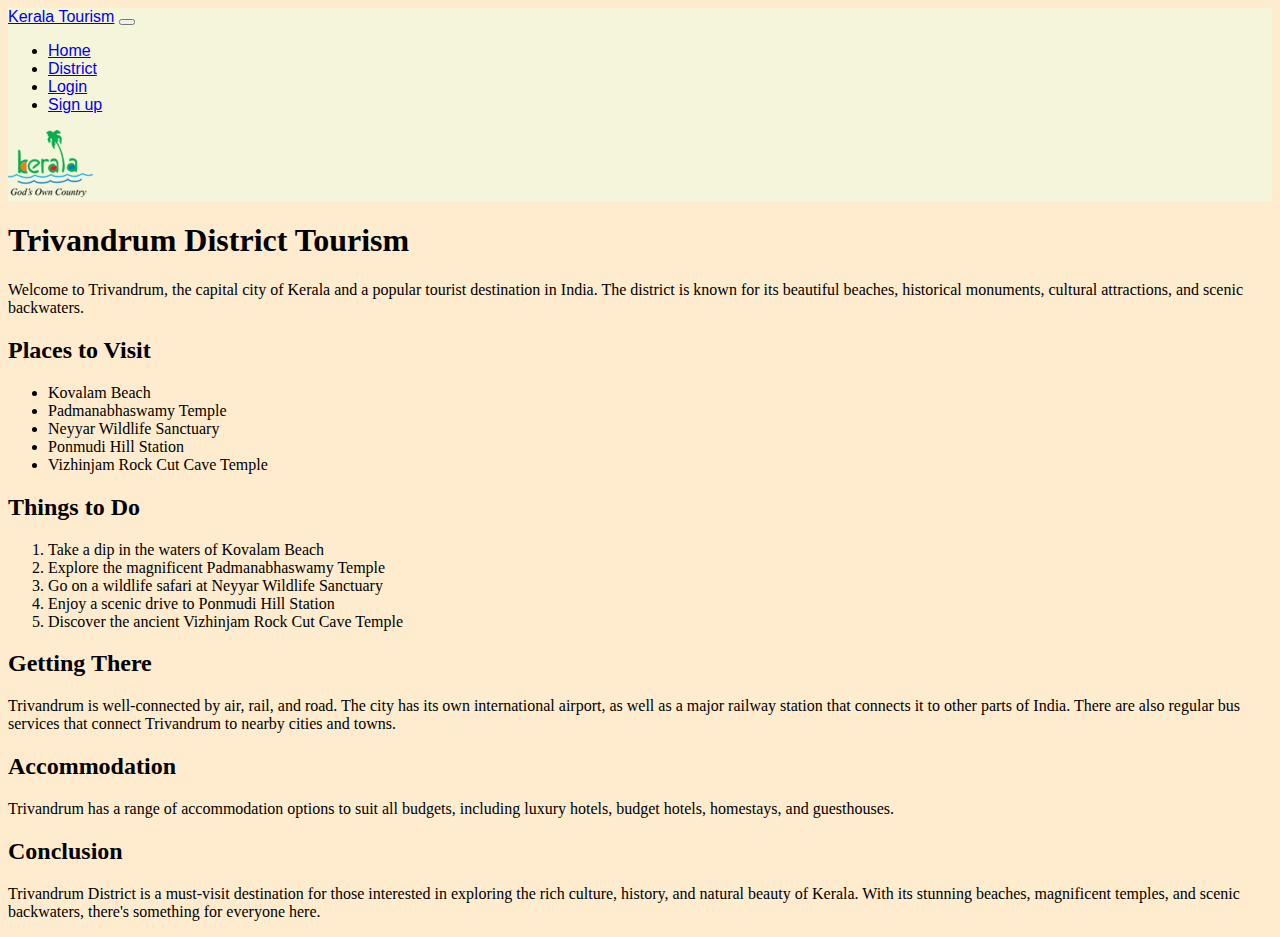
<file: thiruvananthapuram.html>
<!DOCTYPE html>
<html lang="en">
<head>
    <meta charset="UTF-8">
    <meta http-equiv="X-UA-Compatible" content="IE=edge">
    <meta name="viewport" content="width=device-width, initial-scale=1.0">
    <title>Document</title>
    <link rel="stylesheet" href="style.css">
    <link href="https://cdn.jsdelivr.net/npm/bootstrap@5.3.0-alpha1/dist/css/bootstrap.min.css" rel="stylesheet" integrity="sha384-GLhlTQ8iRABdZLl6O3oVMWSktQOp6b7In1Zl3/Jr59b6EGGoI1aFkw7cmDA6j6gD" crossorigin="anonymous">
<script src="https://cdn.jsdelivr.net/npm/bootstrap@5.3.0-alpha1/dist/js/bootstrap.bundle.min.js" integrity="sha384-w76AqPfDkMBDXo30jS1Sgez6pr3x5MlQ1ZAGC+nuZB+EYdgRZgiwxhTBTkF7CXvN" crossorigin="anonymous"></script>
</head>
<body style="background-color: blanchedalmond;">

    <nav class="navbar navbar-expand-lg bg-body-tertiary">
      <style>
        .navbar {
          font-family: 'Lucida Sans', 'Lucida Sans Regular', 'Lucida Grande', 'Lucida Sans Unicode', Geneva, Verdana, sans-serif;
        }
      </style>
        <div class="container-fluid">
          <a class="navbar-brand" href="#">Kerala Tourism</a>
          <button class="navbar-toggler" type="button" data-bs-toggle="collapse" data-bs-target="#navbarSupportedContent" aria-controls="navbarSupportedContent" aria-expanded="false" aria-label="Toggle navigation">
            <span class="navbar-toggler-icon"></span>
          </button>
          <div class="collapse navbar-collapse" id="navbarSupportedContent">
            <ul class="navbar-nav me-auto mb-2 mb-lg-0">
              <li class="nav-item">
                <a class="nav-link active" aria-current="page" href="./index.html">Home</a>
              </li>
              <li class="nav-item">
                <a class="nav-link" href="./district.html">District</a>
              </li>
              <li class="nav-item">
                <a class="nav-link" href="./login.html">Login</a>
              </li>
              <li class="nav-item">
                <a class="nav-link" href="./signup.html">Sign up</a>
              </li>
             
        
            </ul>

            
          </div>
        </div>
        <img src="tour2.png" >
      </nav>
      <h1>Trivandrum District Tourism</h1>
	<p>Welcome to Trivandrum, the capital city of Kerala and a popular tourist destination in India. The district is known for its beautiful beaches, historical monuments, cultural attractions, and scenic backwaters.</p>
	
	<h2>Places to Visit</h2>
	<ul>
		<li>Kovalam Beach</li>
		<li>Padmanabhaswamy Temple</li>
		<li>Neyyar Wildlife Sanctuary</li>
		<li>Ponmudi Hill Station</li>
		<li>Vizhinjam Rock Cut Cave Temple</li>
	</ul>
	
	<h2>Things to Do</h2>
	<ol>
		<li>Take a dip in the waters of Kovalam Beach</li>
		<li>Explore the magnificent Padmanabhaswamy Temple</li>
		<li>Go on a wildlife safari at Neyyar Wildlife Sanctuary</li>
		<li>Enjoy a scenic drive to Ponmudi Hill Station</li>
		<li>Discover the ancient Vizhinjam Rock Cut Cave Temple</li>
	</ol>
	
	<h2>Getting There</h2>
	<p>Trivandrum is well-connected by air, rail, and road. The city has its own international airport, as well as a major railway station that connects it to other parts of India. There are also regular bus services that connect Trivandrum to nearby cities and towns.</p>
	
	<h2>Accommodation</h2>
	<p>Trivandrum has a range of accommodation options to suit all budgets, including luxury hotels, budget hotels, homestays, and guesthouses.</p>
	
	<h2>Conclusion</h2>
	<p>Trivandrum District is a must-visit destination for those interested in exploring the rich culture, history, and natural beauty of Kerala. With its stunning beaches, magnificent temples, and scenic backwaters, there's something for everyone here.</p>
    
</body>
</html>
</file>
<file: style.css>
.card{
    top: 50px;
    left: 10PX;
    position: relative;
    }
    .body{
        background-image: bg1.png;
    }
    nav{
        background-color: beige;
    }
</file>
